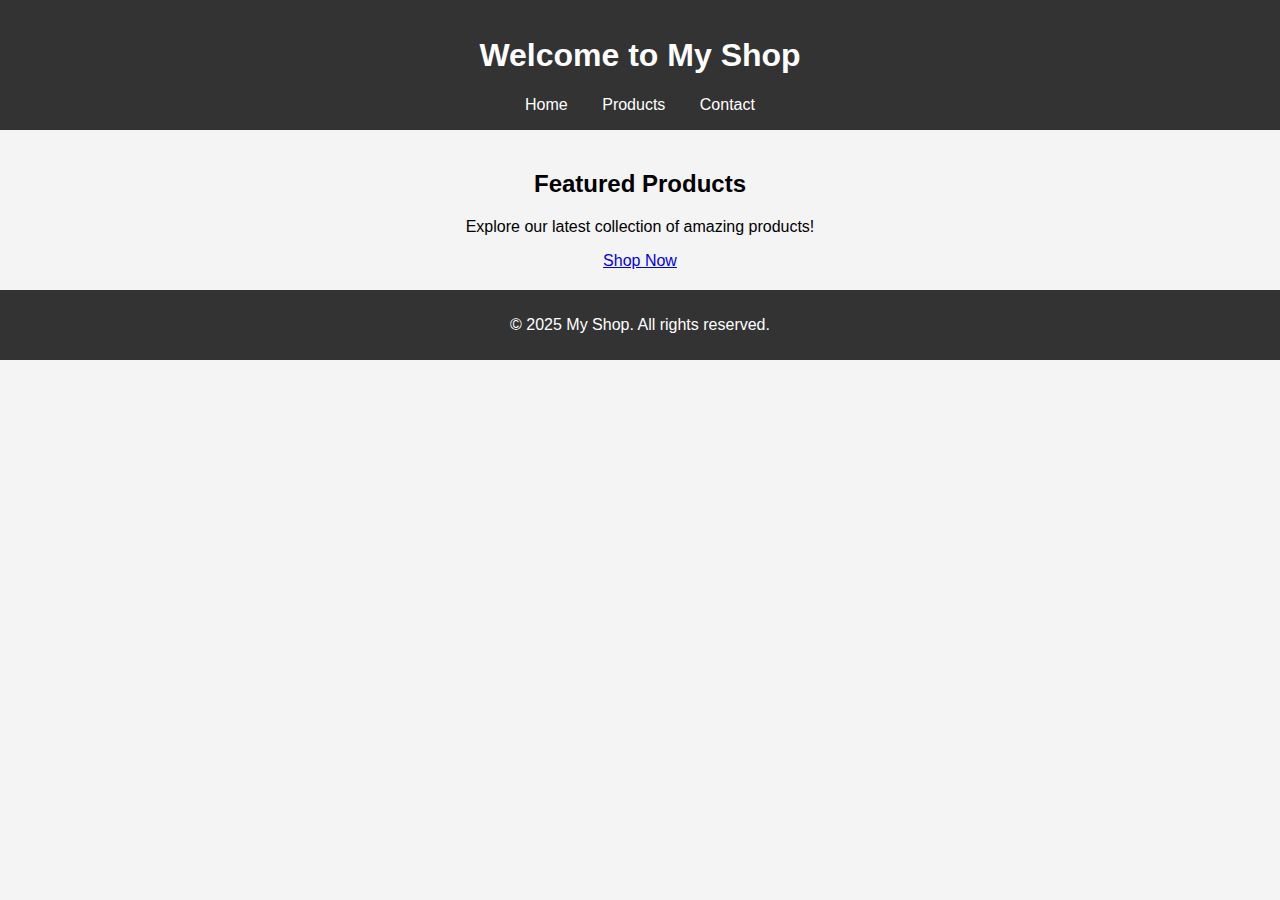
<file: my-website/index.html>
<!DOCTYPE html>
<html lang="en">
<head>
    <meta charset="UTF-8">
    <meta name="viewport" content="width=device-width, initial-scale=1.0">
    <title>My Shop</title>
    <link rel="stylesheet" href="style.css">
</head>
<body>
    <header>
        <h1>Welcome to My Shop</h1>
        <nav>
            <a href="index.html">Home</a>
            <a href="products.html">Products</a>
            <a href="contact.html">Contact</a>
        </nav>
    </header>
    <main>
        <section>
            <h2>Featured Products</h2>
            <p>Explore our latest collection of amazing products!</p>
            <a href="products.html" class="btn">Shop Now</a>
        </section>
    </main>
    <footer>
        <p>&copy; 2025 My Shop. All rights reserved.</p>
    </footer>
</body>
</html>
</file>
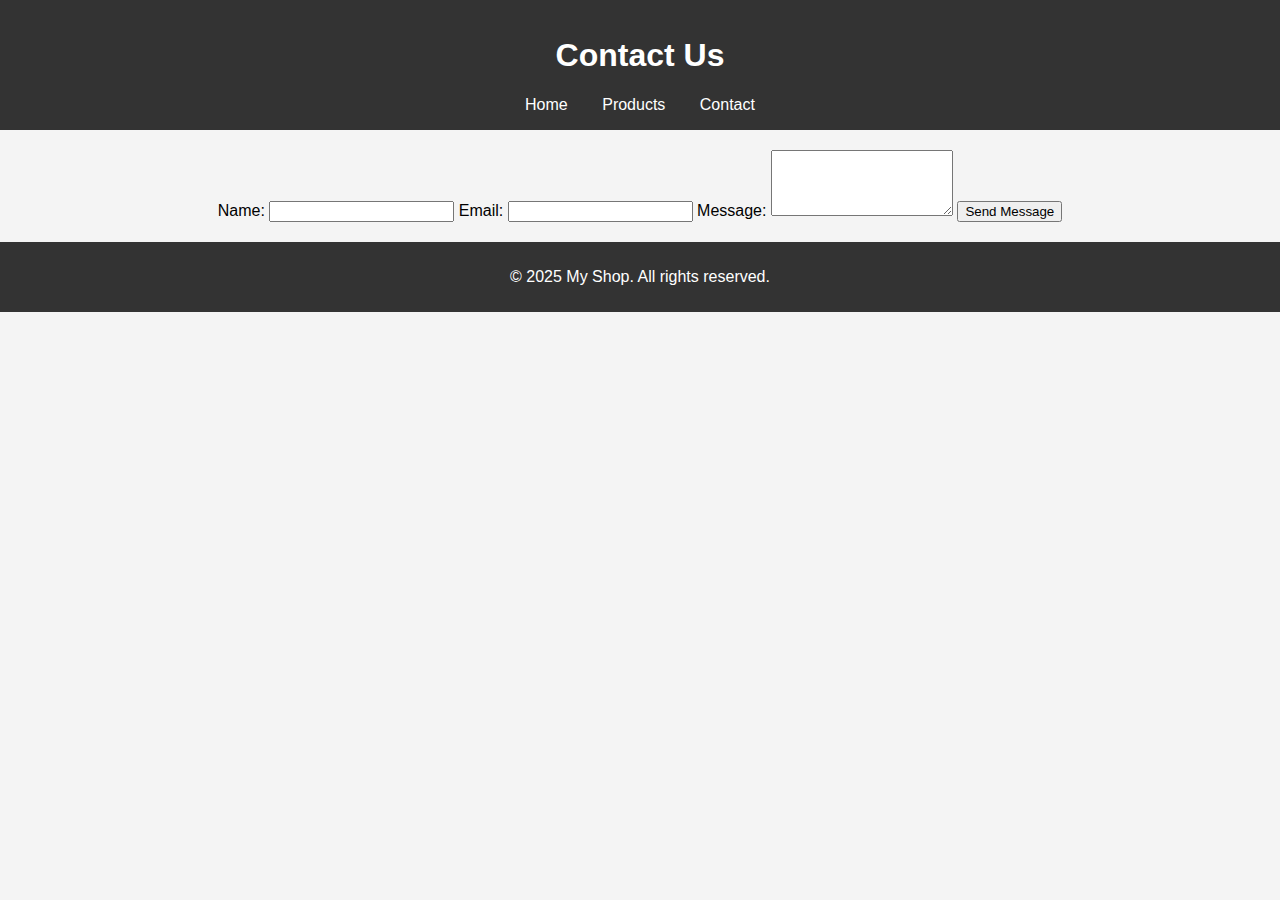
<file: my-website/contact.html>
<!DOCTYPE html>
<html lang="en">
<head>
    <meta charset="UTF-8">
    <meta name="viewport" content="width=device-width, initial-scale=1.0">
    <title>Contact Us</title>
    <link rel="stylesheet" href="style.css">
</head>
<body>
    <header>
        <h1>Contact Us</h1>
        <nav>
            <a href="index.html">Home</a>
            <a href="products.html">Products</a>
            <a href="contact.html">Contact</a>
        </nav>
    </header>
    <main>
        <form action="submit_form.php" method="POST">
            <label for="name">Name:</label>
            <input type="text" id="name" name="name" required>
            <label for="email">Email:</label>
            <input type="email" id="email" name="email" required>
            <label for="message">Message:</label>
            <textarea id="message" name="message" rows="4" required></textarea>
            <button type="submit">Send Message</button>
        </form>
    </main>
    <footer>
        <p>&copy; 2025 My Shop. All rights reserved.</p>
    </footer>
</body>
</html>
</file>
<file: my-website/style.css>
body {
    font-family: Arial, sans-serif;
    margin: 0;
    padding: 0;
    background-color: #f4f4f4;
}

header {
    background-color: #333;
    color: white;
    padding: 1rem 0;
    text-align: center;
}

nav a {
    color: white;
    margin: 0 15px;
    text-decoration: none;
}

main {
    padding: 20px;
    text-align: center;
}

.products {
    display: flex;
    justify-content: space-around;
    flex-wrap: wrap;
    gap: 20px;
}

.product {
    background: white;
    padding: 15px;
    border: 1px solid #ddd;
    border-radius: 10px;
    width: 200px;
    text-align: center;
}

footer {
    background-color: #333;
    color: white;
    text-align: center;
    padding: 10px 0;
}
</file>
